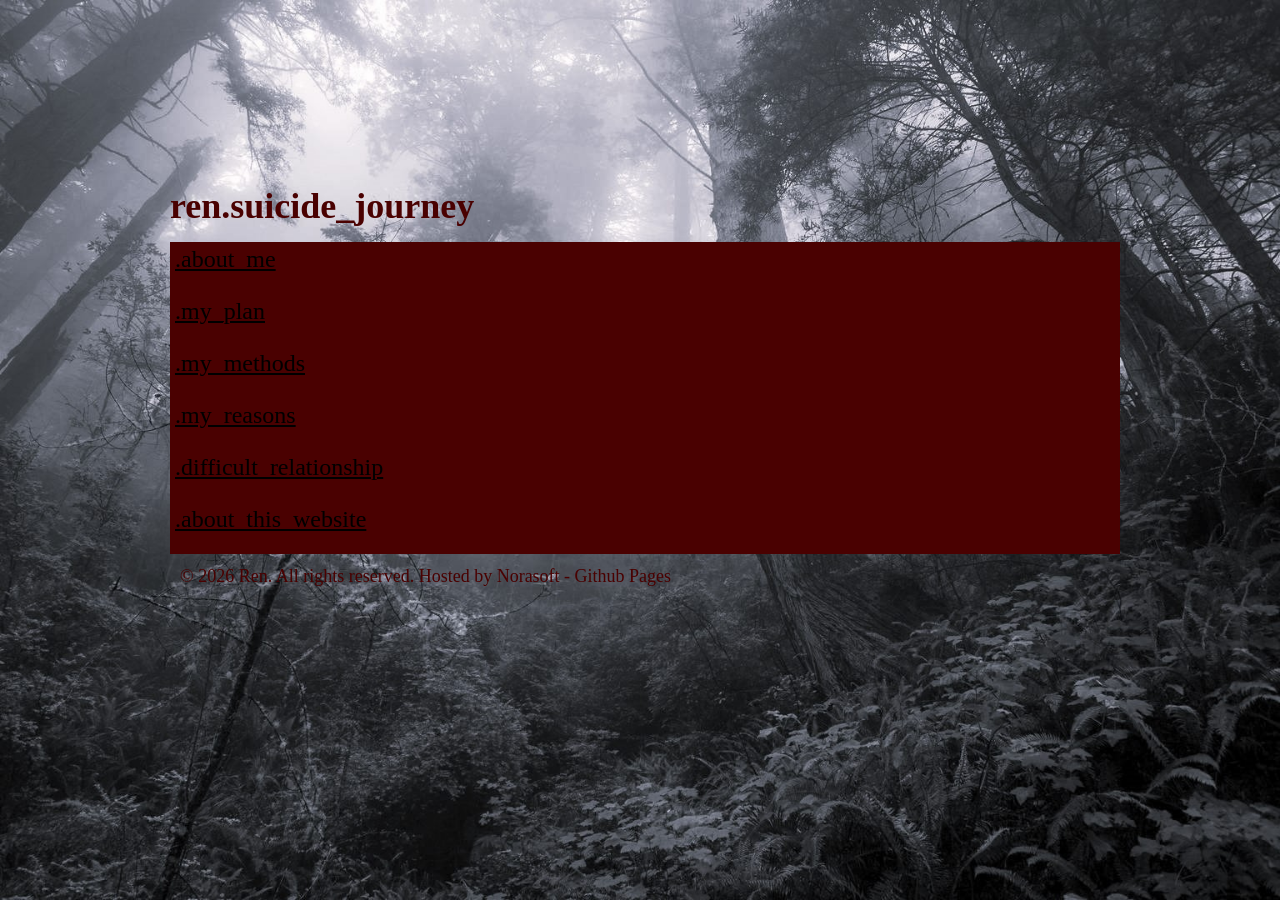
<file: index.html>
<html><head>
        <title>ren.suicide_journey</title>
        <link href="css/tm.css" rel="stylesheet">
		<link rel="shortcut icon" href="images/favicon.png">
    </head>
    <body>
        <div id="tm">
            <h1>ren.suicide_journey</h1>
            <div id="file-selector">
                <div class="file">
                    <a href="about.html" class="link">.about_me</a>
					<p>
                </div>
                <div class="file">
                    <a href="plan.html" class="link">.my_plan</a>
					<p>
                </div>
                <div class="file">
                    <a href="methods.html" class="link">.my_methods</a>
                    <p>
                </div>
				<div class="file">
                    <a href="my_reasons.html" class="link">.my_reasons</a>
					<p>
                </div>
				<div class="file">
                    <a href="relationship.html" class="link">.difficult_relationship</a>
                    <p>
                </div>
                <div class="file">
                    <a href="aboutwebsite.html" class="link">.about_this_website</a>
					<p>
                </div>
            </div>
            <div id="footer" style="padding: 10px; text-align: left;">
				© 2026 Ren. All rights reserved. Hosted by Norasoft - Github Pages
            </div>
        </div>
    
</body></html>
</file>
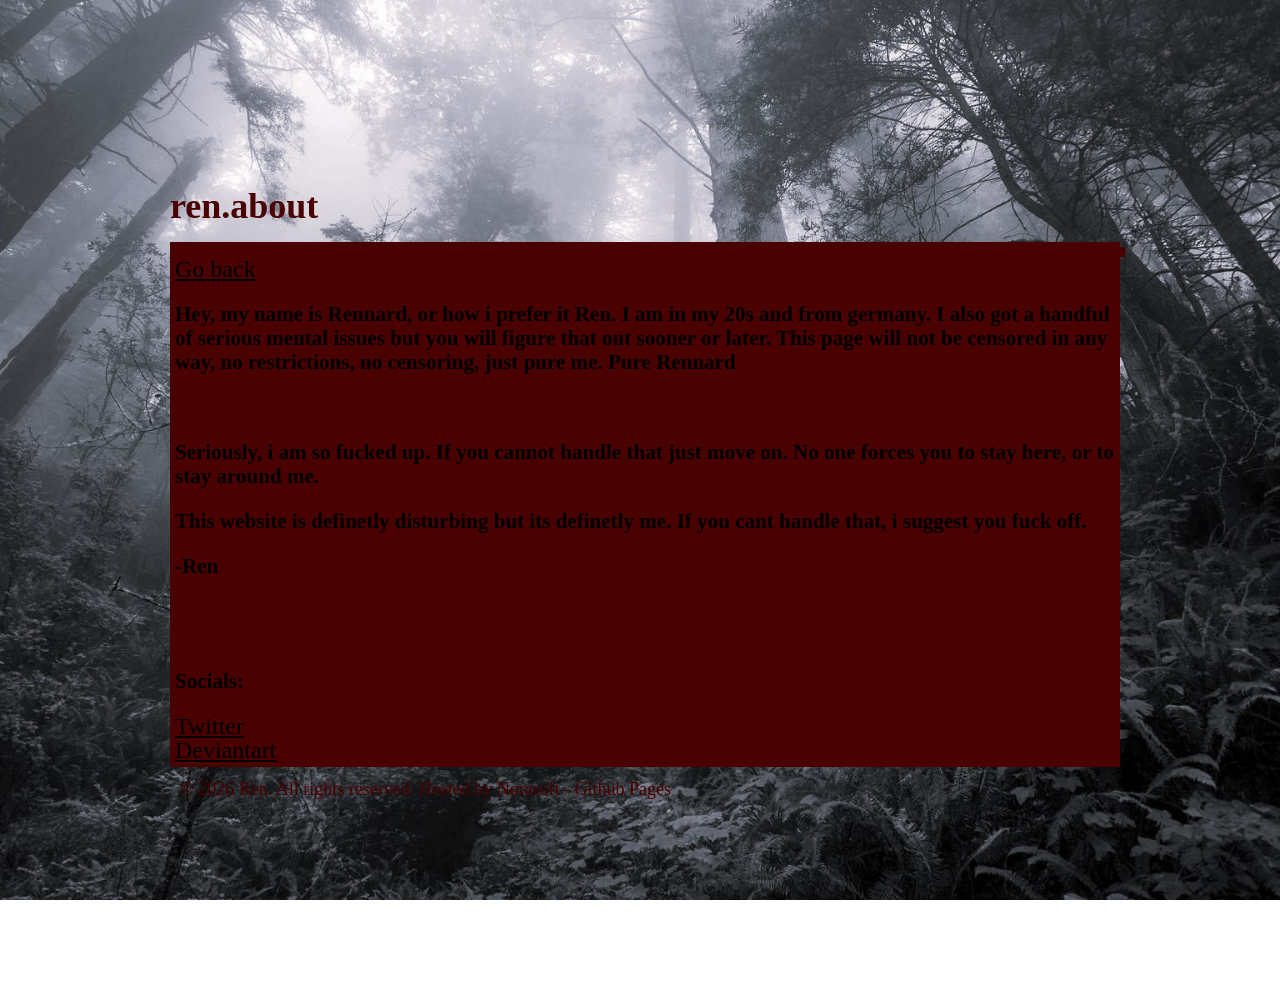
<file: about.html>
<html><head>
        <title>ren.about</title>
        <link href="css/tm.css" rel="stylesheet">
		<link rel="shortcut icon" href="images/favicon.png">
    </head>
    <body>
        <div id="tm">
            <h1>ren.about</h1>
            <div id="file-selector">
                <div class="file">
                <div class="file">
                </div>
				<a href="index.html" class="link">Go back</a>
                    <h3>Hey, my name is Rennard, or how i prefer it Ren.
					I am in my 20s and from germany. I also got a handful of serious mental issues but you will figure that out sooner or later.
					This page will not be censored in any way, no restrictions, no censoring, just pure me.
					Pure Rennard</h3>
					<br>
                    <h3>Seriously, i am so fucked up. If you cannot handle that just move on. No one forces you to stay here, or to stay around me.</h3>
					<h3>This website is definetly disturbing but its definetly me.
					If you cant handle that, i suggest you fuck off.</h3>
					<h3>-Ren</h3>
					<br>
					<br>
					<h3>Socials:</h3>
					<a href="https://x.com/kinkyrennard" class="link">Twitter</a>
					<br>
					<a href="https://www.deviantart.com/kinkyren" class="link">Deviantart</a>
					
            </div>
            <div id="footer" style="padding: 10px; text-align: left;">
				© 2026 Ren. All rights reserved. Hosted by Norasoft - Github Pages
            </div>
        </div>
		
</body></html>
</file>
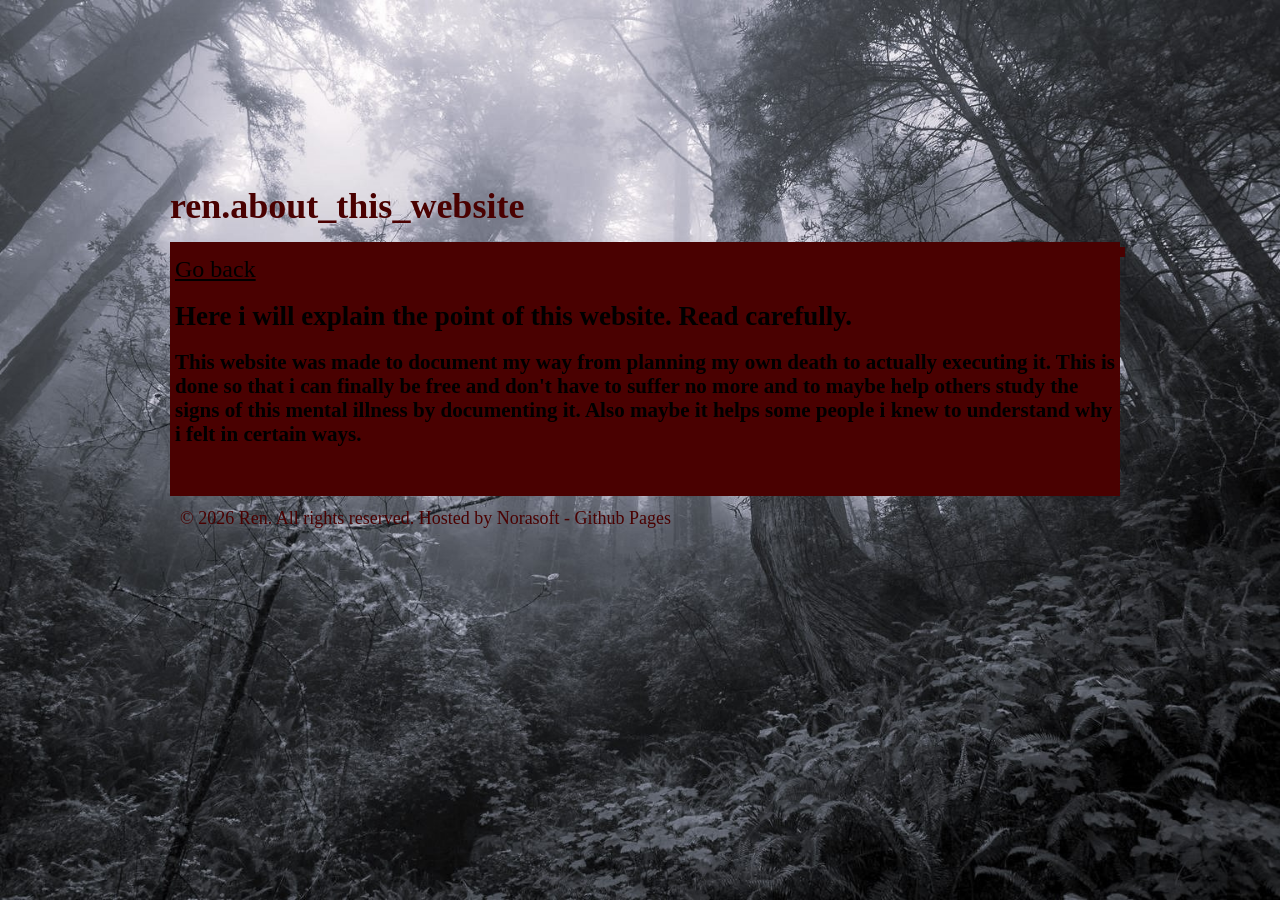
<file: aboutwebsite.html>
<html><head>
        <title>ren.about_this_website</title>
        <link href="css/tm.css" rel="stylesheet">
		<link rel="shortcut icon" href="images/favicon.png">
    </head>
    <body>
        <div id="tm">
            <h1>ren.about_this_website</h1>
            <div id="file-selector">
                <div class="file">
                <div class="file">
                </div>
				<a href="index.html" class="link">Go back</a>
					<h2>Here i will explain the point of this website. Read carefully.</h2>
					<h3>This website was made to document my way from planning my own death to actually executing it. This is done so that i can finally be free and don't have to suffer no more and to maybe help others study the signs of this mental illness by documenting it. Also maybe it helps some people i knew to understand why i felt in certain ways.</h3>
                    <br>
            </div>
            <div id="footer" style="padding: 10px; text-align: left;">
				© 2026 Ren. All rights reserved. Hosted by Norasoft - Github Pages
            </div>
        </div>
		
</body></html>
</file>
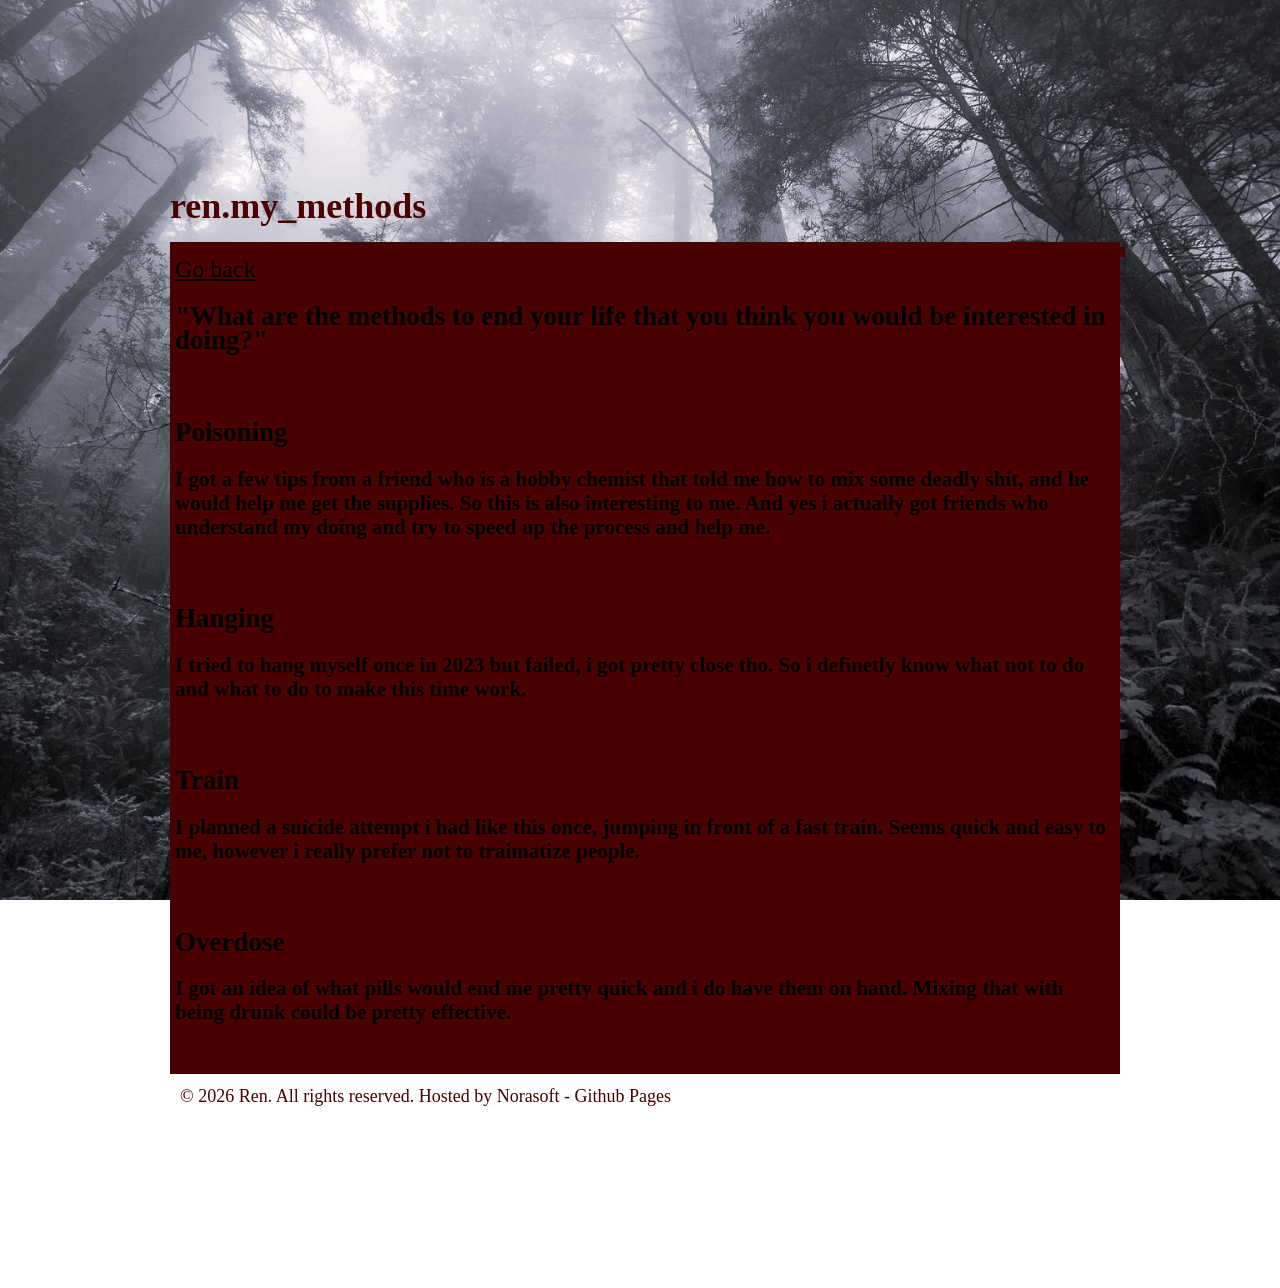
<file: methods.html>
<html><head>
        <title>ren.my_methods</title>
        <link href="css/tm.css" rel="stylesheet">
		<link rel="shortcut icon" href="images/favicon.png">
    </head>
    <body>
        <div id="tm">
            <h1>ren.my_methods</h1>
            <div id="file-selector">
                <div class="file">
                <div class="file">
                </div>
				<a href="index.html" class="link">Go back</a>
					<h2>"What are the methods to end your life that you think you would be interested in doing?"</h2>
					&nbsp
					<h2>Poisoning</h2>
                    <h3>I got a few tips from a friend who is a hobby chemist that told me how to mix some deadly shit, and he would help me get the supplies. So this is also interesting to me. And yes i actually got friends who understand my doing and try to speed up the process and help me.</h3>
					&nbsp
					<h2>Hanging</h2>
                    <h3>I tried to hang myself once in 2023 but failed, i got pretty close tho. So i definetly know what not to do and what to do to make this time work.</h3>
					&nbsp
					<h2>Train</h2>
					<h3>I planned a suicide attempt i had like this once, jumping in front of a fast train. Seems quick and easy to me, however i really prefer not to traimatize people.</h3>
					&nbsp
					<h2>Overdose</h2>
					<h3>I got an idea of what pills would end me pretty quick and i do have them on hand. Mixing that with being drunk could be pretty effective.</h3>
					&nbsp
					</div>
            <div id="footer" style="padding: 10px; text-align: left;">
				© 2026 Ren. All rights reserved. Hosted by Norasoft - Github Pages
            </div>
        </div>
		
</body></html>
</file>
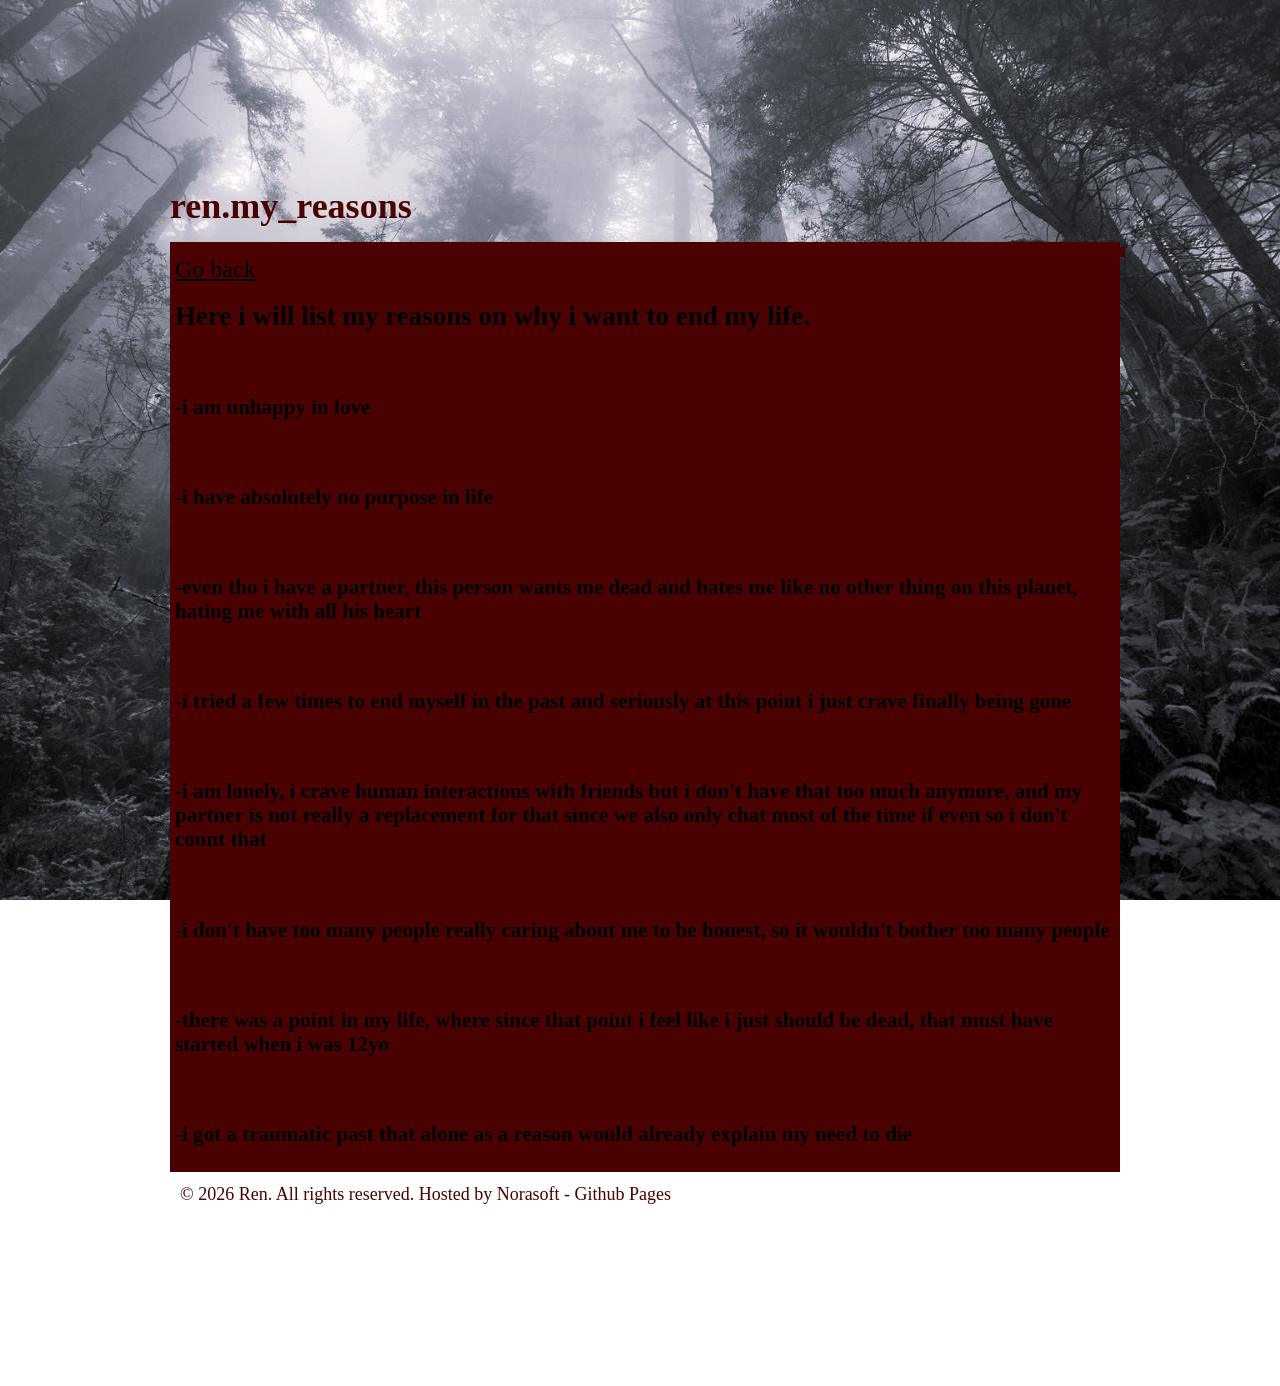
<file: my_reasons.html>
<html><head>
        <title>ren.my_reasons</title>
        <link href="css/tm.css" rel="stylesheet">
		<link rel="shortcut icon" href="images/favicon.png">
    </head>
    <body>
        <div id="tm">
            <h1>ren.my_reasons</h1>
            <div id="file-selector">
                <div class="file">
                <div class="file">
                </div>
				<a href="index.html" class="link">Go back</a>
					<h2>Here i will list my reasons on why i want to end my life.</h2>
					<br>
                    <h3>-i am unhappy in love</h3>
					<br>
                    <h3>-i have absolutely no purpose in life</h3>
					<br>
                    <h3>-even tho i have a partner, this person wants me dead and hates me like no other thing on this planet, hating me with all his heart</h3>
					<br>
                    <h3>-i tried a few times to end myself in the past and seriously at this point i just crave finally being gone</h3>
					<br>
                    <h3>-i am lonely, i crave human interactions with friends but i don't have that too much anymore, and my partner is not really a replacement for that since we also only chat most of the time if even so i don't count that</h3>
					<br>
                    <h3>-i don't have too many people really caring about me to be honest, so it wouldn't bother too many people</h3>
					<br>
                    <h3>-there was a point in my life, where since that point i feel like i just should be dead, that must have started when i was 12yo</h3>
					<br>
                    <h3>-i got a traumatic past that alone as a reason would already explain my need to die</h3>
            </div>
            <div id="footer" style="padding: 10px; text-align: left;">
				© 2026 Ren. All rights reserved. Hosted by Norasoft - Github Pages
            </div>
        </div>
		
</body></html>
</file>
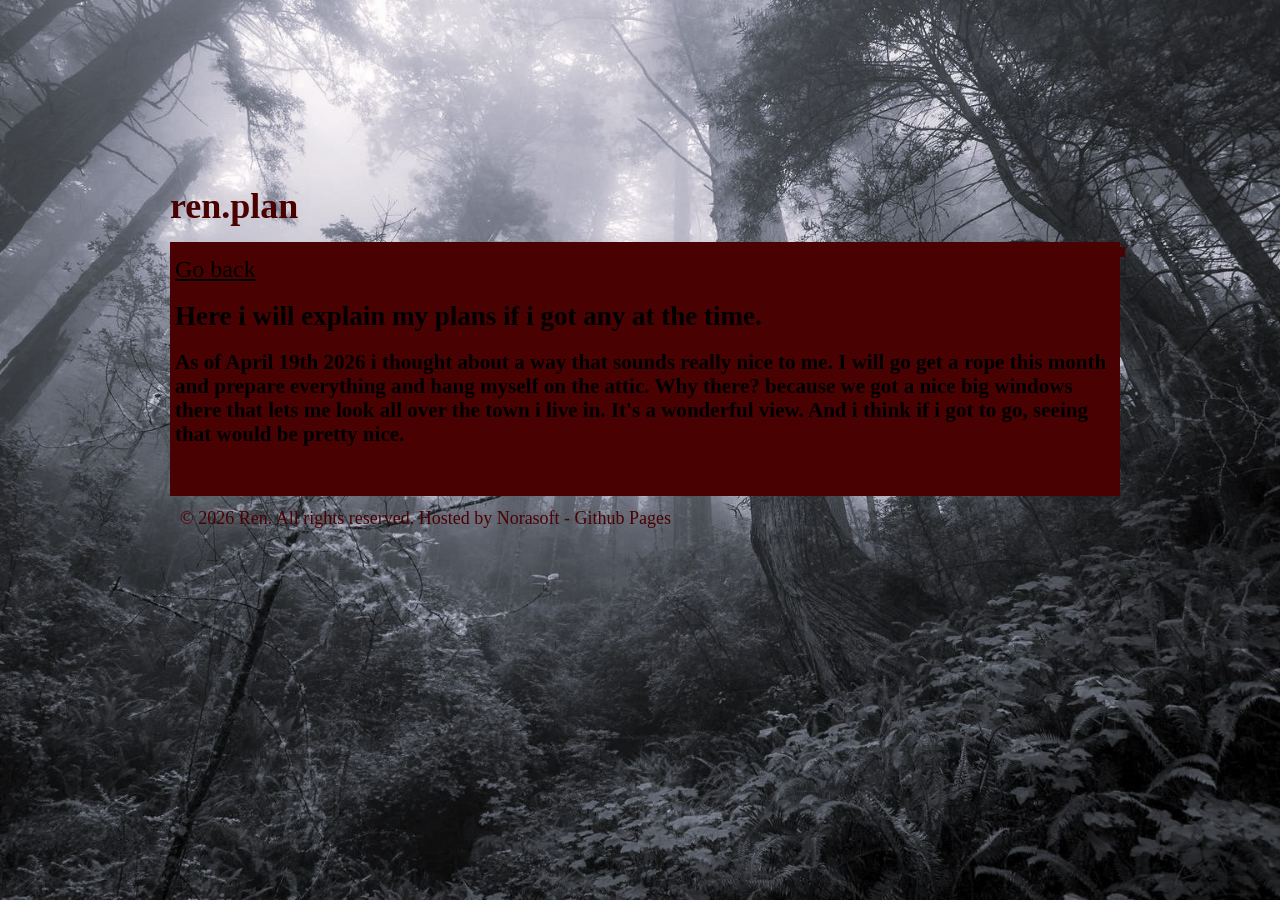
<file: plan.html>
<html><head>
        <title>ren.plan</title>
        <link href="css/tm.css" rel="stylesheet">
		<link rel="shortcut icon" href="images/favicon.png">
    </head>
    <body>
        <div id="tm">
            <h1>ren.plan</h1>
            <div id="file-selector">
                <div class="file">
                <div class="file">
                </div>
				<a href="index.html" class="link">Go back</a>
					<h2>Here i will explain my plans if i got any at the time.</h2>
					<h3>As of April 19th 2026 i thought about a way that sounds really nice to me. I will go get a rope this month and prepare everything and hang myself on the attic. Why there? because we got a nice big windows there that lets me look all over the town i live in. It's a wonderful view. And i think if i got to go, seeing that would be pretty nice.</h3>
                    <br>
            </div>
            <div id="footer" style="padding: 10px; text-align: left;">
				© 2026 Ren. All rights reserved. Hosted by Norasoft - Github Pages
            </div>
        </div>
		
</body></html>
</file>
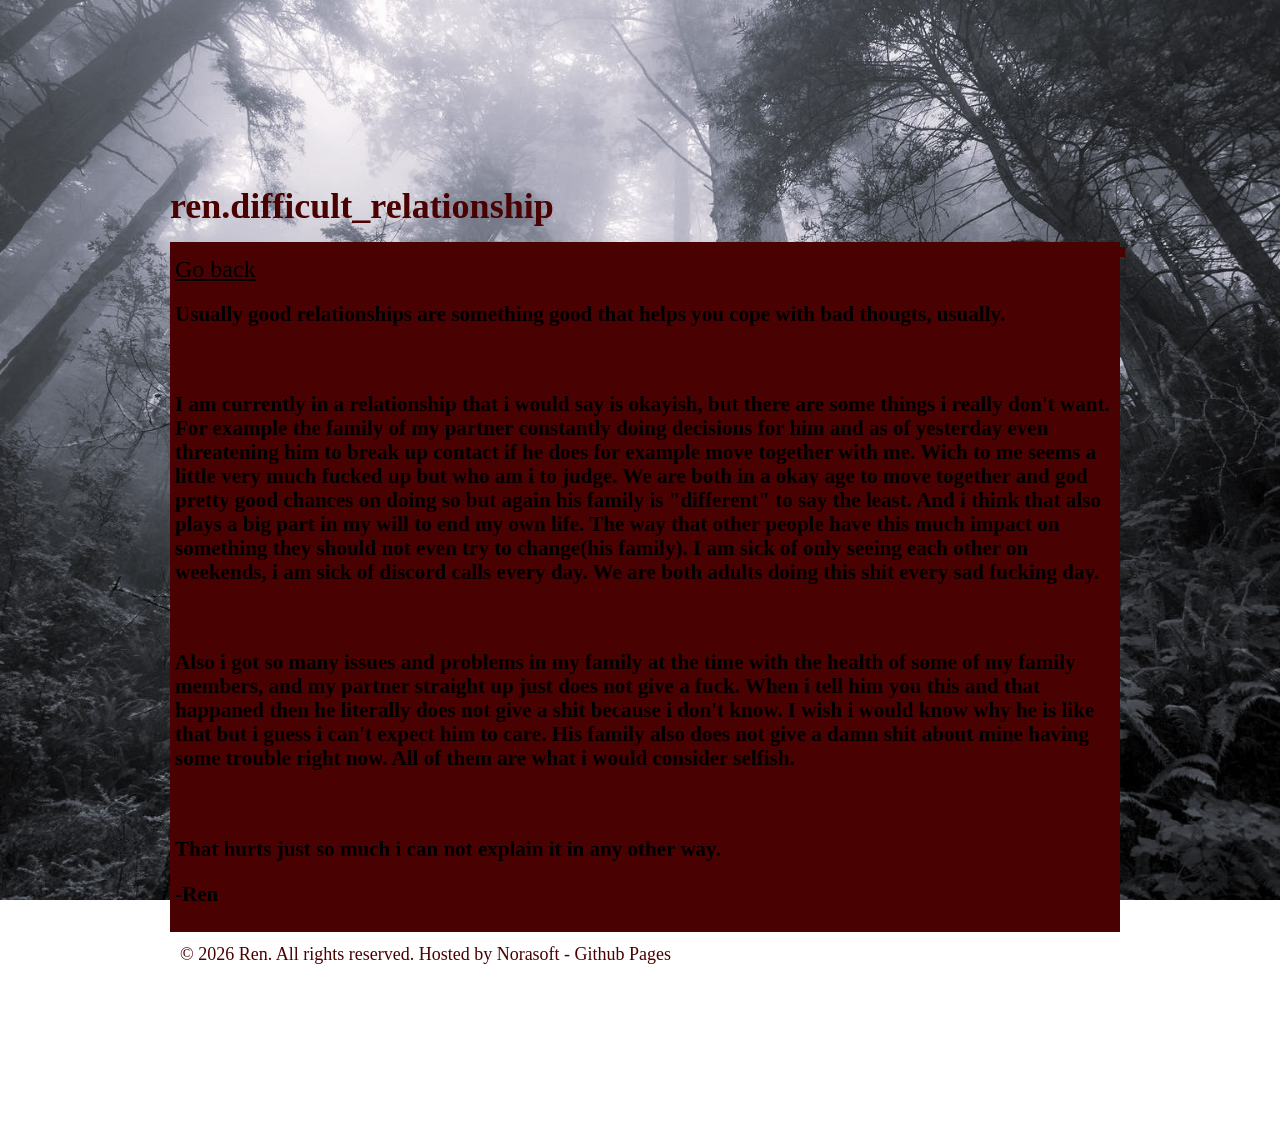
<file: relationship.html>
<html><head>
        <title>ren.difficult_relationship</title>
        <link href="css/tm.css" rel="stylesheet">
		<link rel="shortcut icon" href="images/favicon.png">
    </head>
    <body>
        <div id="tm">
            <h1>ren.difficult_relationship</h1>
            <div id="file-selector">
                <div class="file">
                <div class="file">
                </div>
				<a href="index.html" class="link">Go back</a>
                    <h3>Usually good relationships are something good that helps you cope with bad thougts, usually.</h3>
					<br>
                    <h3>I am currently in a relationship that i would say is okayish, but there are some things i really don't want.
					For example the family of my partner constantly doing decisions for him and as of yesterday even threatening him to break up contact if he does for example move together with me.
					Wich to me seems a little very much fucked up but who am i to judge.
					We are both in a okay age to move together and god pretty good chances on doing so but again his family is "different" to say the least.
					And i think that also plays a big part in my will to end my own life. The way that other people have this much impact on something they should not even try to change(his family).
					I am sick of only seeing each other on weekends, i am sick of discord calls every day. We are both adults doing this shit every sad fucking day.</h3>
					<br>
					<h3>Also i got so many issues and problems in my family at the time with the health of some of my family members, and my partner straight up just does not give a fuck. When i tell him you this and that happaned then he literally does not give a shit because i don't know. I wish i would know why he is like that but i guess i can't expect him to care. His family also does not give a damn shit about mine having some trouble right now. All of them are what i would consider selfish.</h3>
					<br>
					<h3>That hurts just so much i can not explain it in any other way.</h3>
					<h3>-Ren</h3>
            </div>
            <div id="footer" style="padding: 10px; text-align: left;">
				© 2026 Ren. All rights reserved. Hosted by Norasoft - Github Pages
            </div>
        </div>
		
</body></html>
</file>
<file: css/tm.css>
/* This website is very old, so please don't die looking at this shitty ass code.
Development of it started back in early 2021 and later that year it got released.
After 2 years of being purely a blogging page i took it down and reworked it before putting it 
back online in 2025 it got taken down again just to get reworked once more making it more simple
and removing useless features.
It got released once again in December of 2025 and will most likely stay like this now. */

body {
	background-image: url('../images/bg.jpg');
	background-attachment: fixed;
	background-size: cover;
	background-position: center;
	background-repeat: no-repeat;
	margin:0px;
	color: #6a747c;
	font: 18px/24px "Whitney-Medium","DejaVu Sans Condensed","Lucida Grande", Geneva, Arial, Verdana, sans-serif;
}

#notice-wrap {
    padding: 20px;
    font-family: "Tahoma";
}
#notice {
    padding: 30px;
    background-color: #e11414;
    font-size: 2rem;
    color: white;
}

@keyframes fade-in {
    0% {
        opacity: 0;
    }
    100% {
        opacity: 1;
    }
}

#tm {
    animation: 0.1s ease-in 0.1s fade-in;
    animation-fill-mode: forwards;
    opacity: 0;
    color: #4a0101;
    font-family: "Tahoma";
    padding: 170px;
}

.file {
    background-color: #4a0101;
    color: black;
    width: 100%;
    padding: 5px;
}

.file > a {
    font-size: 24px;
    transition: 0.3s;
}

.file > a:hover {
    background-color: white;
}

.file > p {
    margin-top: 0px;
    padding-left: 15px;
}

.link {
    color: black;
    transition: 0.3s;
}

.link:hover {
    background-color: white;

}
/* Yes this website looks like ass but i think it does everything i want pretty well.
It does not have too many useless features, it's straight forward and self explaining and it's easy
and nice working with it.

This website is just meant to be my own personal online space, my own little world for anyone to
see and look at. I just want people having a good time here not impress them with the looks. 
-Ren Jan. 12th 2026 */
</file>
